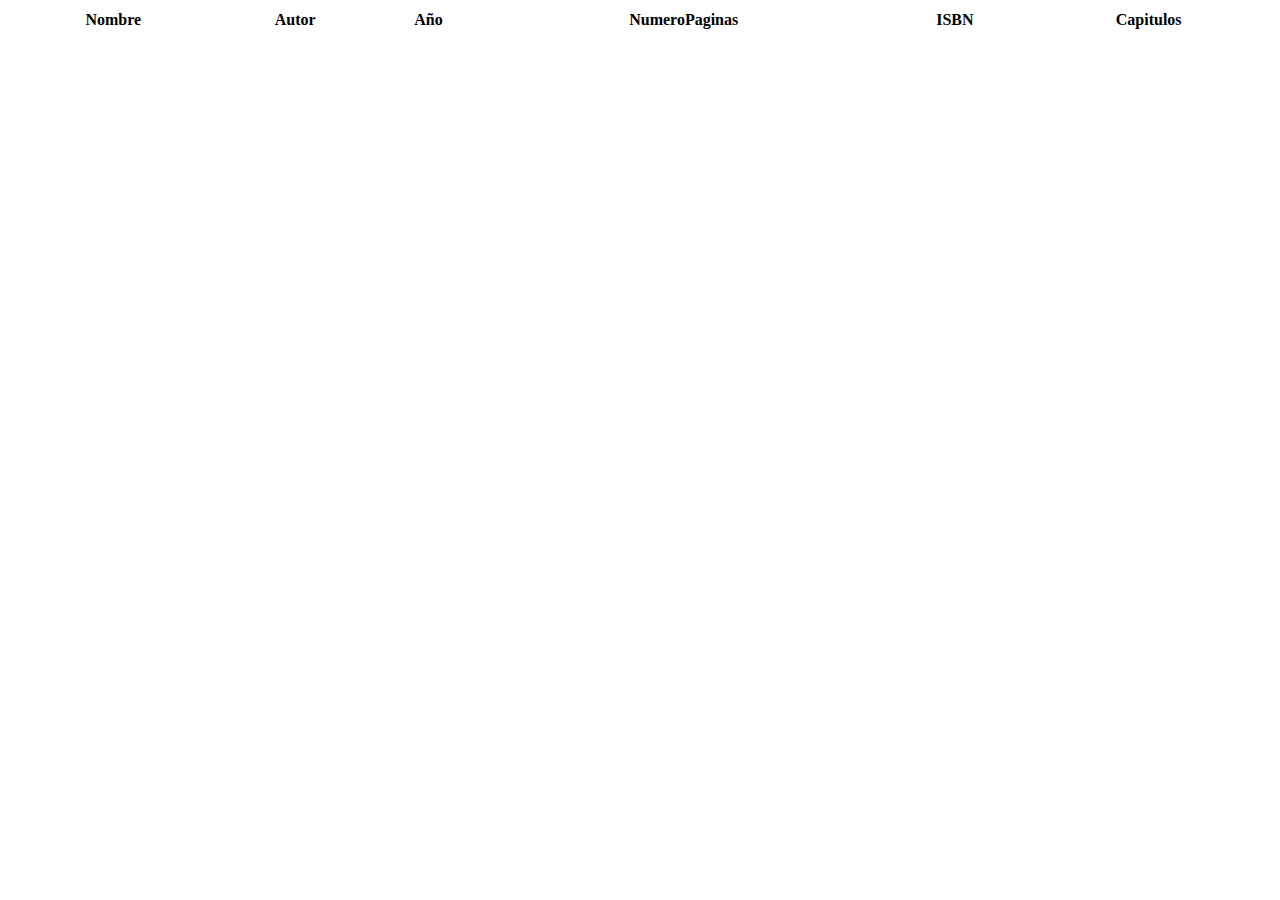
<file: Proyecto_PrimerParcial/7-Libros_php_json/index.html>
<!DOCTYPE html>
<html lang="en">
<head>
    <meta charset="UTF-8">
    <meta name="viewport" content="width=device-width, initial-scale=1.0">
    <script src="https://code.jquery.com/jquery-3.5.1.js"></script>

<!-- Inclusión de DataTables -->
<link rel="stylesheet" type="text/css" href="https://cdn.datatables.net/1.10.22/css/jquery.dataTables.css">
<script type="text/javascript" charset="utf8" src="https://cdn.datatables.net/1.10.22/js/jquery.dataTables.js"></script>
    <title>Document</title>
</head>
<body>
    <table id="example" class="display" style="width:100%">
        <thead>
            <tr>
                <th>Nombre</th>
                <th>Autor</th>
                <th>Año</th>
                <th>NumeroPaginas</th>
                <th>ISBN</th>
                <th>Capitulos</th>
                
            </tr>
        </thead>
    </table>
    <script>
        $(document).ready(function() {
            $('#example').DataTable({
                "ajax": "./Array.php",
                "columns": [
                    { "data": "Nombre" },
                    { "data": "Autor" },
                    { "data": "Año" },
                    { "data": "NumeroPaginas" },
                    { "data": "ISBN" },
                    { "data": 'Capitulos', render:function(data){
                        var Capitulos="";
                        $.each(data,function(Capitulo1,PaginasCap1){
                            Capitulos += Capitulo1 +":" +PaginasCap1 + "<br>";

                        });
                        return Capitulos; 
                    }  }
                    
                   
                ]
            });
        });
        </script> 
</body>
</html>
</file>
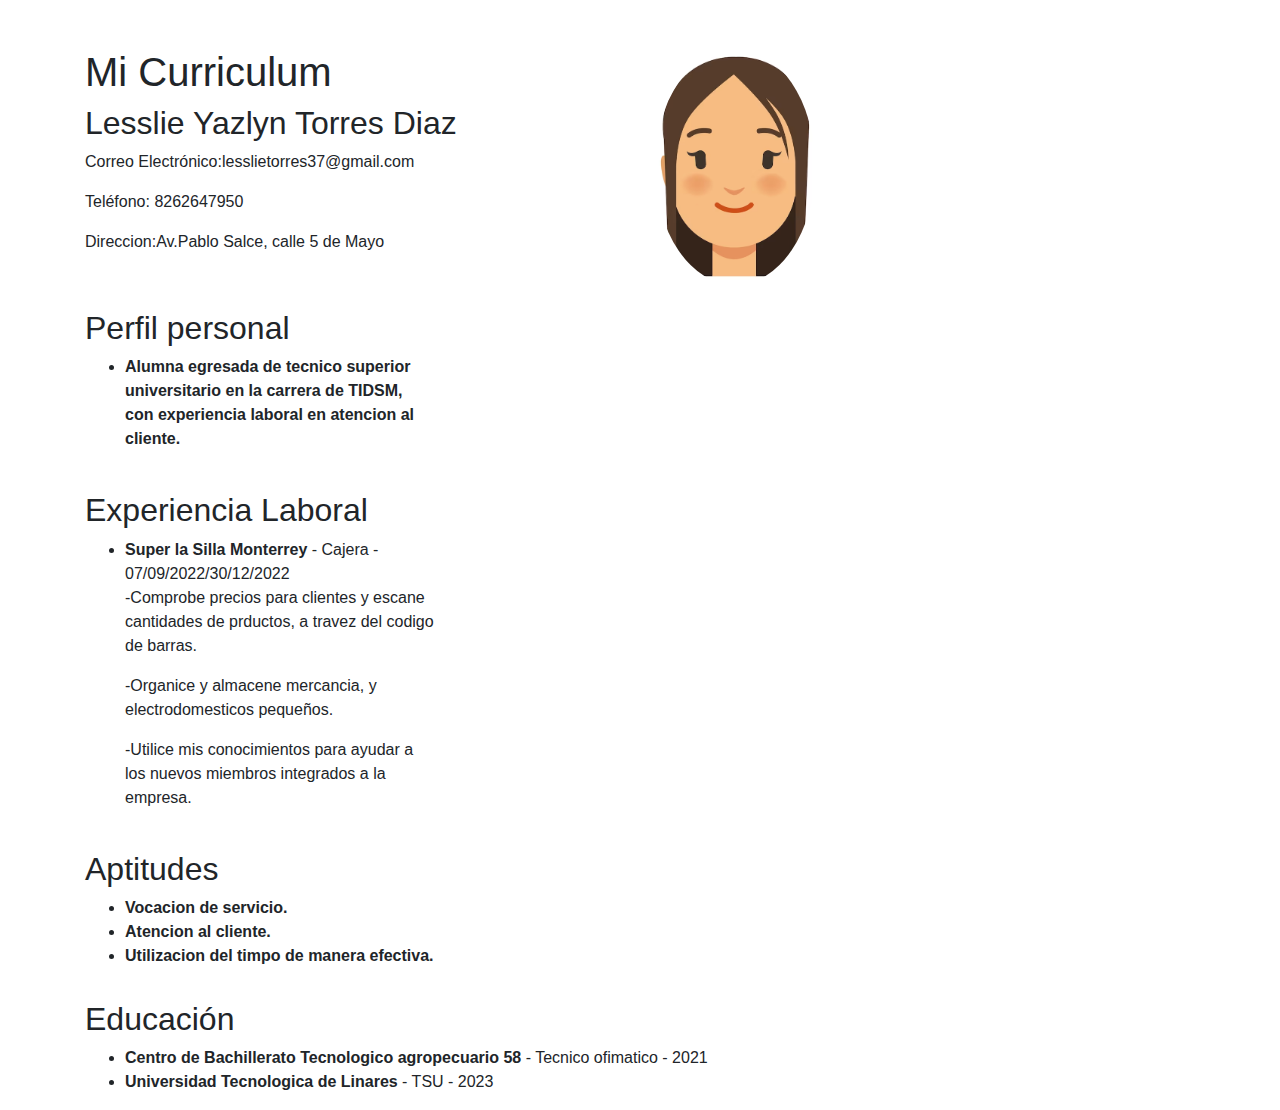
<file: Proyecto_PrimerParcial/1_curriculum/curriculum.html>
<!DOCTYPE html>
<html lang="es">
<head>
    <meta charset="UTF-8">
    <meta name="viewport" content="width=device-width, initial-scale=1, shrink-to-fit=no">
    <title>Mi Currículum</title>
    <!-- Agrega los enlaces a los archivos de Bootstrap -->
    <link rel="stylesheet" href="https://maxcdn.bootstrapcdn.com/bootstrap/4.0.0/css/bootstrap.min.css">
</head>
<body>

    <div class="container mt-5">
        <div class="row">
            <div class="col-md-6">
                <h1>Mi Curriculum</h1>
                <h2>Lesslie Yazlyn Torres Diaz</h2>
                <p>Correo Electrónico:lesslietorres37@gmail.com</p>
                <p>Teléfono: 8262647950</p>
                <p>Direccion:Av.Pablo Salce, calle 5 de Mayo</p>


            </div>
            
            <div class="col-md-2">
                <img src="less.jpg" alt="Mi Foto" class="img-fluid rounded-circle">
            </div>
        </div>

        <div class="row mt-4">
            <div class="col-md-4">
                <h2>Perfil personal</h2>
                <ul>
                    <li><strong>Alumna egresada de tecnico superior universitario en la carrera de TIDSM, con experiencia laboral en atencion al cliente.</strong> 
                    <!-- Agrega más elementos de lista según sea necesario -->
                </ul>
            </div>
        </div>

        <div class="row mt-4">
            <div class="col-md-4">
                <h2>Experiencia Laboral</h2>
                <ul>
                    <li><strong>Super la Silla Monterrey</strong> - Cajera - 07/09/2022/30/12/2022</li>
                    <p>-Comprobe precios para clientes y escane cantidades de prductos, a travez del codigo de barras.   </p>
                    <p>-Organice y almacene mercancia, y electrodomesticos pequeños.</p>
                    <p>-Utilice mis conocimientos para ayudar a los nuevos miembros integrados a la empresa.</p>
                    <!-- Agrega más elementos de lista según sea necesario -->
                </ul>
            </div>
        </div>

        <div class="row mt-4">
            <div class="col-md-4">
                <h2>Aptitudes</h2>
                <ul>
                    <li><strong>Vocacion de servicio.</strong>
                        <li><strong>Atencion al cliente.</strong>
                            <li><strong>Utilizacion del timpo de manera efectiva.</strong>
                    <!-- Agrega más elementos de lista según sea necesario -->
                </ul>
            </div>
        </div>


        <div class="row mt-3">
            <div class="col-md-12">
                <h2>Educación</h2>
                <ul>
                    <li><strong>Centro de Bachillerato Tecnologico agropecuario 58</strong> - Tecnico ofimatico - 2021</li>
                    <li><strong>Universidad Tecnologica de Linares</strong> - TSU - 2023</li>
                    <!-- Agrega más elementos de lista según sea necesario -->
                </ul>
            </div>
        </div>

        <!-- Agrega más secciones según sea necesario, como habilidades, proyectos, etc. -->

    </div>

    <!-- Agrega el script de Bootstrap y cualquier otro script necesario al final del body -->
    <script src="https://code.jquery.com/jquery-3.2.1.slim.min.js"></script>
    <script src="https://cdnjs.cloudflare.com/ajax/libs/popper.js/1.12.9/umd/popper.min.js"></script>
    <script src="https://maxcdn.bootstrapcdn.com/bootstrap/4.0.0/js/bootstrap.min.js"></script>
</body>
</html>
</file>
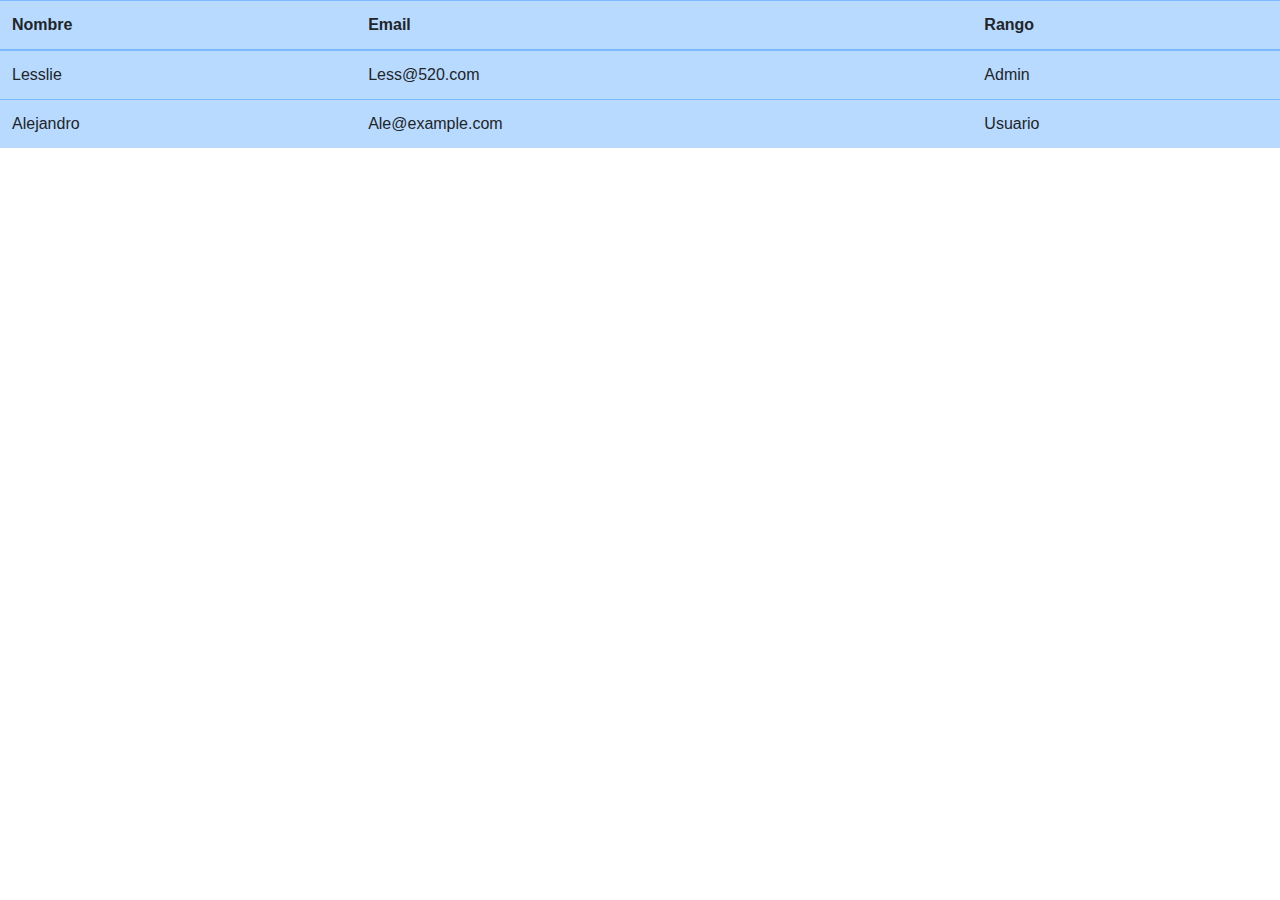
<file: Proyecto_PrimerParcial/3-datatable_HTML/datatable_HTML.html>
<!DOCTYPE html>
<html lang="en">
<head>
    <meta charset="UTF-8">
    <meta name="viewport" content="width=device-width, initial-scale=1.0">
    <title>Proyecto1</title>
    <link rel="stylesheet" type="text/css" href="https://cdn.datatables.net/1.10.24/css/jquery.dataTables.css">
    <script src="https://code.jquery.com/jquery-3.6.0.min.js"></script>
    <script src="https://cdn.datatables.net/1.10.24/js/jquery.dataTables.js"></script>
    <link rel="stylesheet" href="https://stackpath.bootstrapcdn.com/bootstrap/4.5.2/css/bootstrap.min.css">
</head>
<body>

    <table id="example" class="table table-primary" style="width:100%">
        <thead>
            <tr>
                <th>Nombre</th>
                <th>Email</th>
                <th>Rango</th>
            </tr>
        </thead>
        <tbody>
            <tr>
                <td>Lesslie</td>
                <td>Less@520.com</td>
                <td>Admin</td>
            </tr>
            <tr>
                <td>Alejandro</td>
                <td>Ale@example.com</td>
                <td>Usuario</td>
            </tr>
            <!-- Add more rows as needed -->
        </tbody>
    </table>

    <script>
        $(document).ready(function () {
            $('#example').DataTable();
        });
    </script>

</body>
</html>
</file>
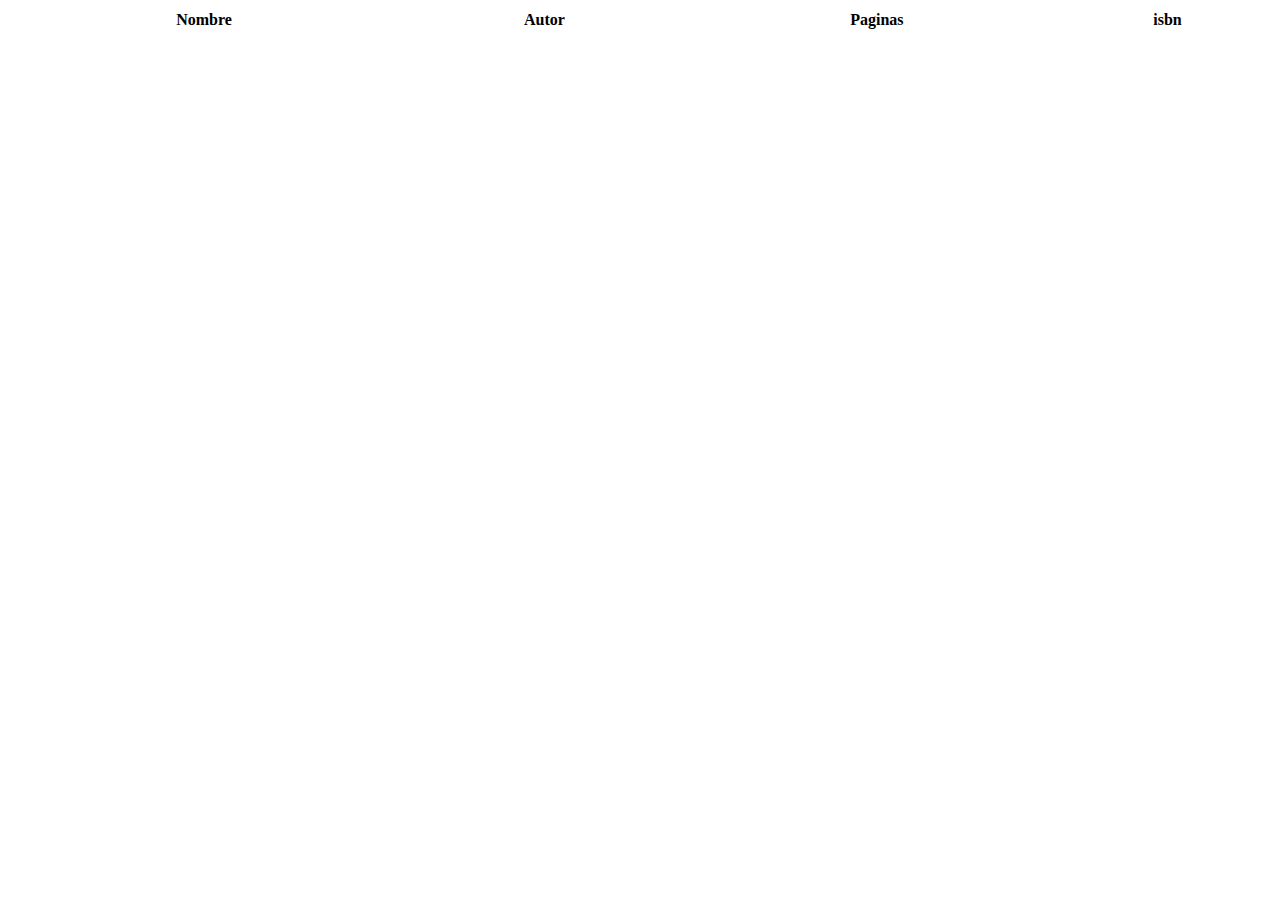
<file: Proyecto_PrimerParcial/6-datos_libro_tabla/tabladatos.html>
<!DOCTYPE html>
<html>
<head>
    <meta charset="UTF-8">
    <title>DataTable con PHP</title>
    <link rel="stylesheet" type="text/css" href="https://cdn.datatables.net/1.11.3/css/jquery.dataTables.min.css">
    <script src="https://code.jquery.com/jquery-3.5.1.js"></script>
    <script src="https://cdn.datatables.net/1.11.3/js/jquery.dataTables.min.js"></script>
</head>
<body>

<table id="example" class="display" style="width:100%">
    <thead>
        <tr>
            <th>Nombre</th>
            <th>Autor</th>
            <th>Paginas</th>
            <th>isbn</th>
        </tr>
    </thead>
</table>

<script>
$(document).ready(function() {
    $('#example').DataTable({
        "ajax": "json.php",
        "columns": [
            { "data": "Nombre" },
            { "data": "Autor" },
            { "data": "Paginas" },
            { "data": "isbn" }
        ]
    });
});
</script>

</body>
</html>
</file>
